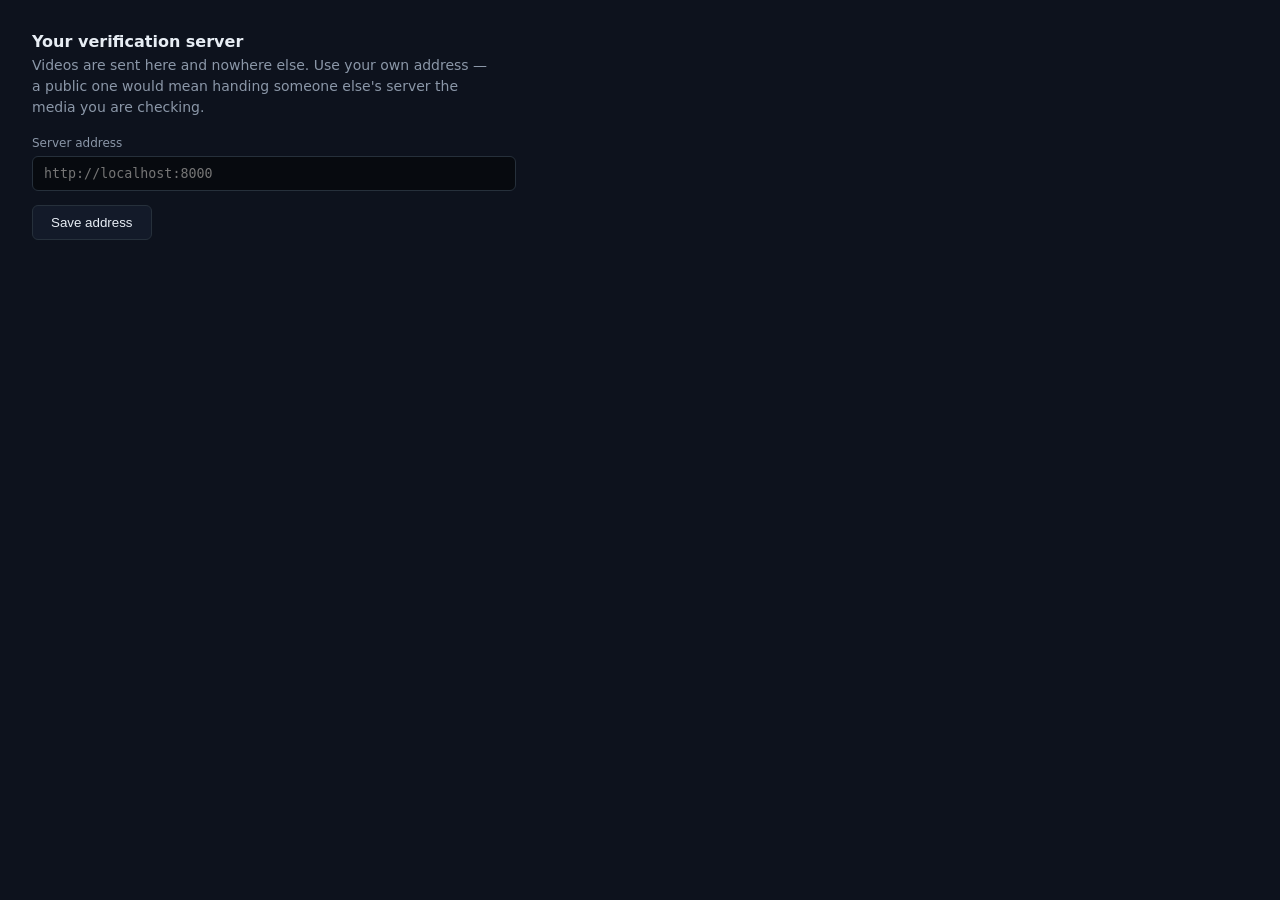
<file: deepfake_system/extension/options.html>
<!DOCTYPE html><html><head><meta charset="utf-8">
<style>
body{font:14px system-ui;background:#0D121D;color:#E7EDF4;padding:24px;max-width:460px}
h1{font-size:16px;margin:0 0 4px}p{color:#8B97A8;margin:0 0 18px;line-height:1.5}
label{display:block;font-size:12px;color:#8B97A8;margin-bottom:6px}
input{width:100%;padding:9px 11px;border-radius:6px;border:1px solid #26303B;background:#070A0F;color:inherit;font-family:ui-monospace,monospace}
button{margin-top:14px;padding:9px 18px;border-radius:6px;border:1px solid #26303B;background:#131A29;color:inherit;cursor:pointer}
#msg{margin-top:12px;font-size:13px;color:#34C8A5;min-height:18px}
</style></head><body>
<h1>Your verification server</h1>
<p>Videos are sent here and nowhere else. Use your own address — a public one would mean handing someone else's server the media you are checking.</p>
<label for="server">Server address</label>
<input id="server" placeholder="http://localhost:8000">
<button id="save">Save address</button>
<div id="msg"></div>
<script src="options.js"></script></body></html>
</file>
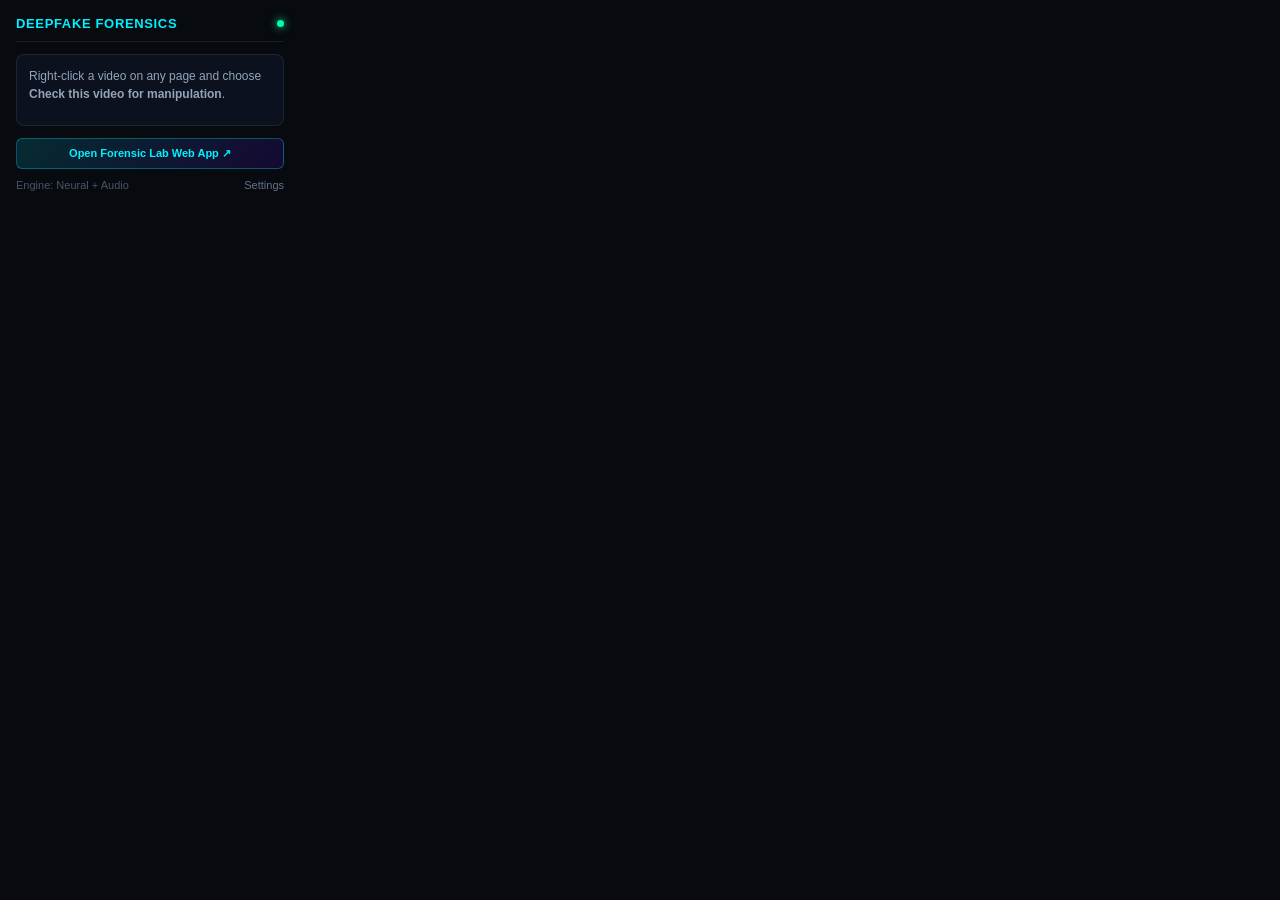
<file: deepfake_system/extension/popup.html>
<!DOCTYPE html>
<html>
<head>
  <meta charset="utf-8">
  <style>
    body {
      font-family: -apple-system, BlinkMacSystemFont, "Segoe UI", Roboto, "Helvetica Neue", sans-serif;
      background: #070A0F;
      color: #E2E8F0;
      margin: 0;
      padding: 16px;
      width: 300px;
      box-sizing: border-box;
    }
    .header {
      display: flex;
      align-items: center;
      justify-content: space-between;
      border-bottom: 1px solid rgba(255, 255, 255, 0.08);
      padding-bottom: 10px;
      margin-bottom: 12px;
    }
    .title {
      font-size: 13px;
      font-weight: 700;
      letter-spacing: 0.05em;
      text-transform: uppercase;
      color: #00F0FF;
      margin: 0;
    }
    .status-dot {
      display: inline-block;
      width: 7px;
      height: 7px;
      border-radius: 50%;
      background: #00FFAA;
      box-shadow: 0 0 8px #00FFAA;
    }
    p {
      color: #94A3B8;
      font-size: 12px;
      line-height: 1.5;
      margin: 0 0 10px;
    }
    .card {
      background: rgba(15, 23, 42, 0.6);
      border: 1px solid rgba(255, 255, 255, 0.08);
      border-radius: 8px;
      padding: 12px;
      margin-bottom: 12px;
    }
    .v {
      font-size: 18px;
      font-weight: 700;
      margin: 0 0 4px;
      letter-spacing: 0.02em;
    }
    .real { color: #00FFAA; }
    .fake { color: #FF0055; }
    .maybe { color: #F59E0B; }
    .meta {
      font-family: ui-monospace, "SF Mono", monospace;
      color: #64748B;
      font-size: 11px;
      margin: 0 0 6px;
    }
    .btn-lab {
      display: block;
      text-align: center;
      background: linear-gradient(135deg, rgba(0, 240, 255, 0.15), rgba(112, 0, 255, 0.15));
      border: 1px solid rgba(0, 240, 255, 0.3);
      color: #00F0FF;
      text-decoration: none;
      font-size: 11px;
      font-weight: 600;
      padding: 8px 12px;
      border-radius: 6px;
      transition: all 0.2s;
    }
    .btn-lab:hover {
      background: rgba(0, 240, 255, 0.25);
      border-color: #00F0FF;
      color: #FFFFFF;
    }
    .footer {
      display: flex;
      justify-content: space-between;
      font-size: 11px;
      margin-top: 10px;
      color: #475569;
    }
    .footer a {
      color: #64748B;
      text-decoration: none;
    }
    .footer a:hover {
      color: #94A3B8;
    }
  </style>
</head>
<body>
  <div class="header">
    <div class="title">Deepfake Forensics</div>
    <div class="status-dot" title="Server Active (localhost:8000)"></div>
  </div>

  <div id="out">
    <div class="card">
      <p>Right-click a video on any page and choose <b>Check this video for manipulation</b>.</p>
    </div>
  </div>

  <a href="http://localhost:8000" target="_blank" class="btn-lab" id="openLab">Open Forensic Lab Web App ↗</a>

  <div class="footer">
    <span>Engine: Neural + Audio</span>
    <a href="#" id="opts">Settings</a>
  </div>

  <script src="popup.js"></script>
</body>
</html>
</file>
